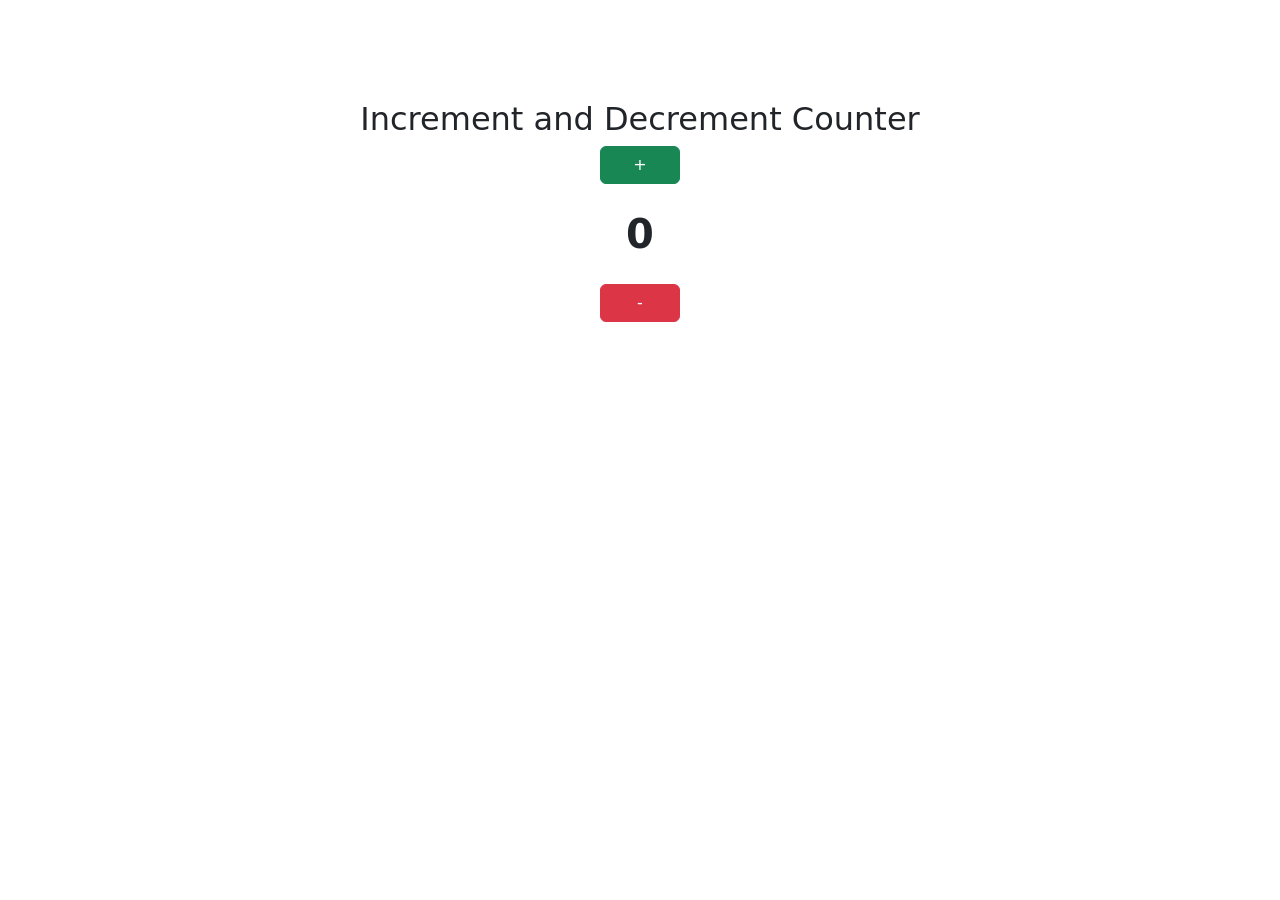
<file: Fifth/index.html>
<!DOCTYPE html>
<html lang="en">
<head>
    <meta charset="UTF-8">
    <meta name="viewport" content="width=device-width, initial-scale=1.0">

    <title>Counter App</title>

    <link href="https://cdn.jsdelivr.net/npm/bootstrap@5.3.0/dist/css/bootstrap.min.css" rel="stylesheet">

    <style>
        .counter-box{
            text-align:center;
            margin-top:100px;
        }

        #count{
            font-size:40px;
            font-weight:bold;
            margin:20px 0;
        }

        button{
            width:80px;
        }
    </style>
</head>
<body>

<div class="counter-box">

    <h2>Increment and Decrement Counter</h2>

    <button class="btn btn-success" onclick="increment()">
        +
    </button>

    <div id="count">0</div>

    <button class="btn btn-danger" onclick="decrement()">
        -
    </button>

</div>

<script>

let count = 0;

function increment(){
    count++;
    document.getElementById("count").innerHTML = count;
}

function decrement(){
    count--;
    document.getElementById("count").innerHTML = count;
}

</script>

</body>
</html>
</file>
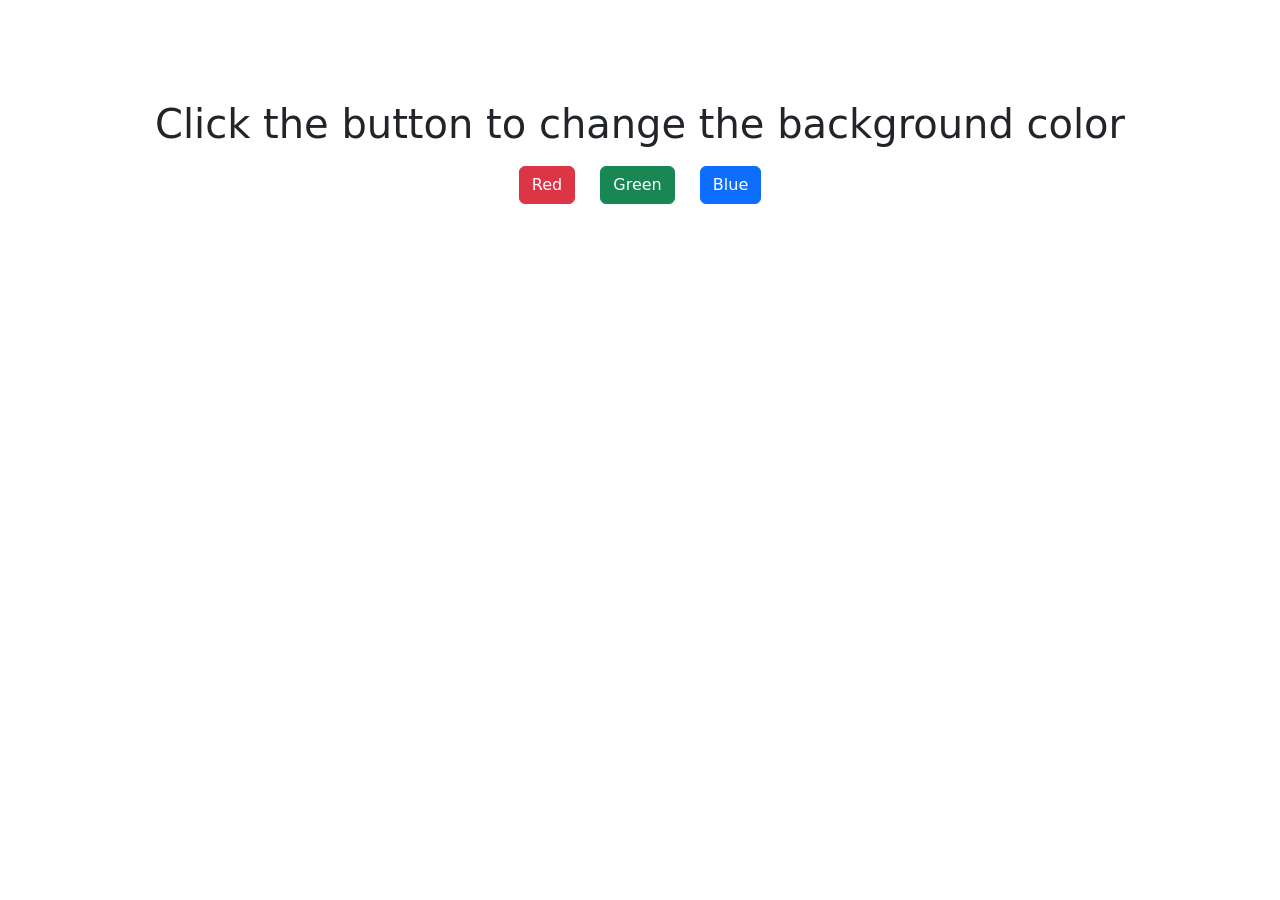
<file: Fourth/index.html>
<!DOCTYPE html>
<html lang="en">
<head>
    <meta charset="UTF-8">
    <meta name="viewport" content="width=device-width, initial-scale=1.0">

    <title>Background Color Changer</title>

    <link href="https://cdn.jsdelivr.net/npm/bootstrap@5.3.0/dist/css/bootstrap.min.css" rel="stylesheet">

    <style>
        body{
            transition: 0.5s;
        }

        .container{
            text-align:center;
            margin-top:100px;
        }

        button{
            margin:10px;
        }
    </style>
</head>
<body>

<div class="container">

    <h1>Click the button to change the background color</h1>

    <button class="btn btn-danger"
            onclick="changeColor('red')">
        Red
    </button>

    <button class="btn btn-success"
            onclick="changeColor('green')">
        Green
    </button>

    <button class="btn btn-primary"
            onclick="changeColor('blue')">
        Blue
    </button>

</div>

<script>

function changeColor(color){
    document.body.style.backgroundColor = color;
}

</script>

</body>
</html>
</file>
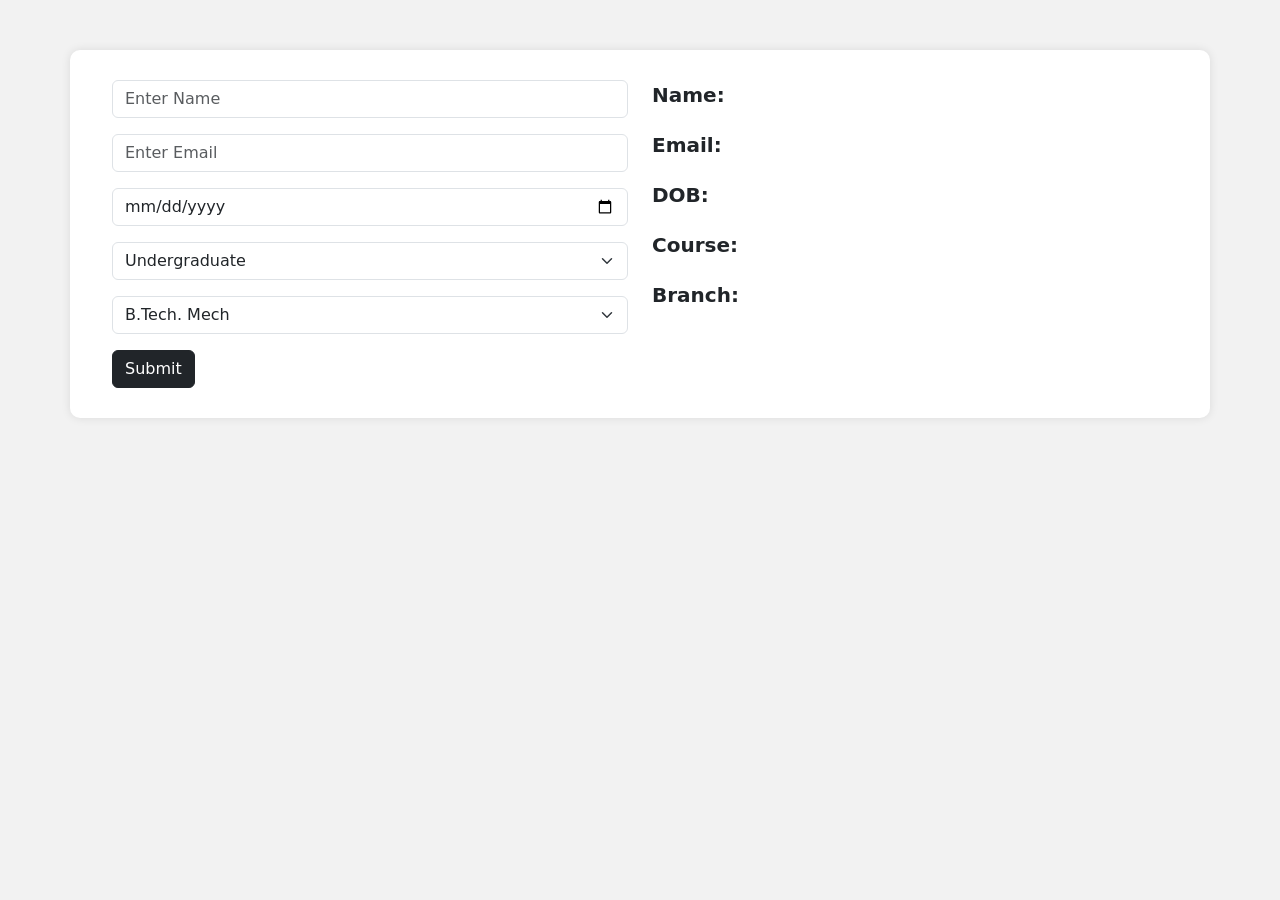
<file: Third/index.html>
<!DOCTYPE html>
<html lang="en">
<head>
    <meta charset="UTF-8">
    <meta name="viewport" content="width=device-width, initial-scale=1.0">

    <title>Student Registration</title>

    <link href="https://cdn.jsdelivr.net/npm/bootstrap@5.3.0/dist/css/bootstrap.min.css" rel="stylesheet">
    <link rel="stylesheet" href="style.css">

</head>
<body>

<div class="container">
    <div class="row main-box">

        <!-- Form -->
        <div class="col-md-6">

            <div class="mb-3">
                <input type="text" id="name" class="form-control" placeholder="Enter Name">
            </div>

            <div class="mb-3">
                <input type="email" id="email" class="form-control" placeholder="Enter Email">
            </div>

            <div class="mb-3">
                <input type="date" id="dob" class="form-control">
            </div>

            <div class="mb-3">
                <select id="course" class="form-select">
                    <option>Undergraduate</option>
                    <option>Postgraduate</option>
                </select>
            </div>

            <div class="mb-3">
                <select id="branch" class="form-select">
                    <option>B.Tech. Mech</option>
                    <option>B.Tech. CSE</option>
                    <option>B.Tech. AI&DS</option>
                    <option>B.Tech. Civil</option>
                </select>
            </div>

            <button class="btn btn-dark" onclick="showData()">
                Submit
            </button>

        </div>

        <!-- Output -->
        <div class="col-md-6 display-box">

            <p><strong>Name:</strong> <span id="showName"></span></p>

            <p><strong>Email:</strong> <span id="showEmail"></span></p>

            <p><strong>DOB:</strong> <span id="showDob"></span></p>

            <p><strong>Course:</strong> <span id="showCourse"></span></p>

            <p><strong>Branch:</strong> <span id="showBranch"></span></p>

        </div>

    </div>
</div>

<script>
function showData(){

    document.getElementById("showName").innerHTML =
    document.getElementById("name").value;

    document.getElementById("showEmail").innerHTML =
    document.getElementById("email").value;

    document.getElementById("showDob").innerHTML =
    document.getElementById("dob").value;

    document.getElementById("showCourse").innerHTML =
    document.getElementById("course").value;

    document.getElementById("showBranch").innerHTML =
    document.getElementById("branch").value;
}
</script>

</body>
</html>
</file>
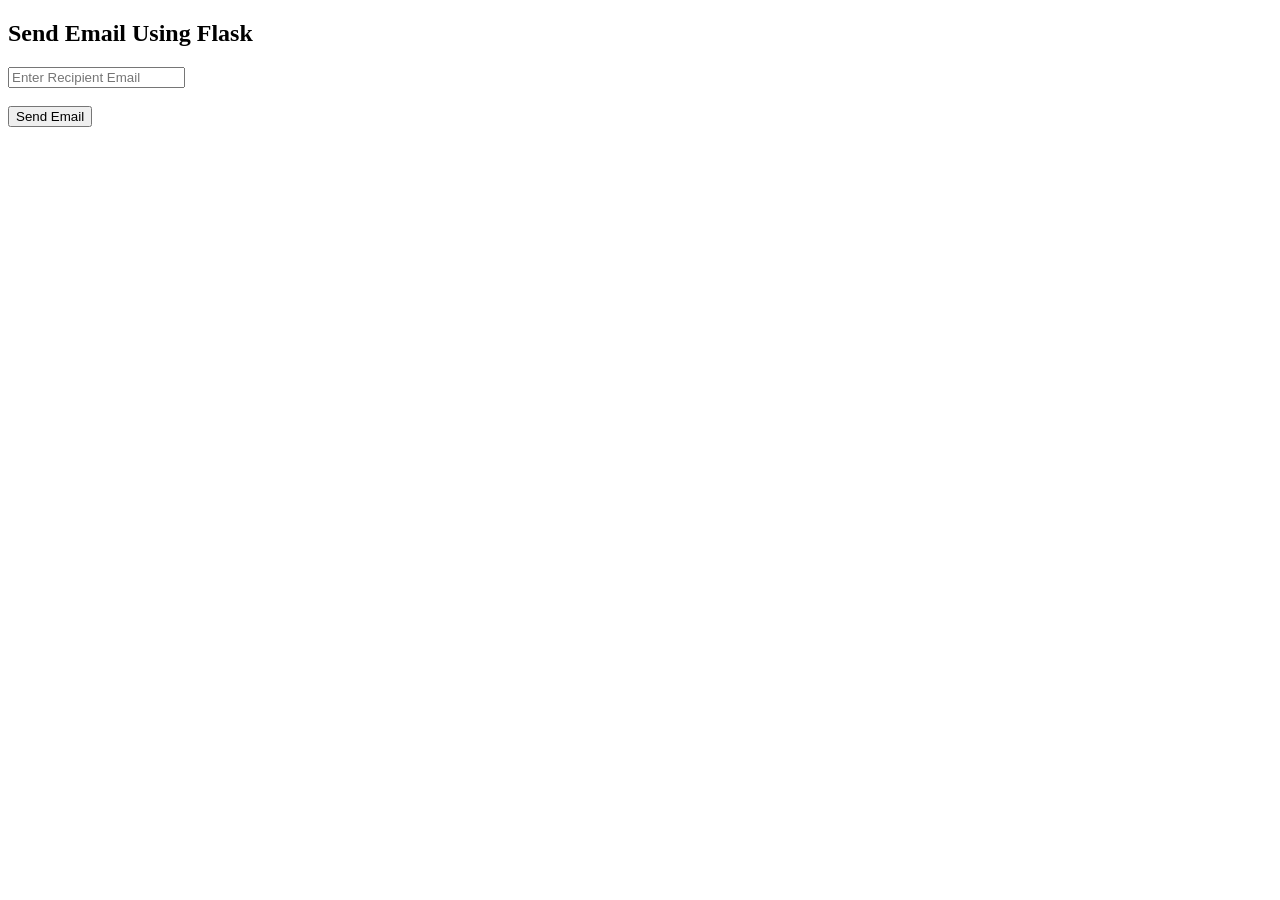
<file: Ninth/templates/index.html>
<!DOCTYPE html>
<html>
<head>
    <title>Send Email</title>
</head>
<body>

<h2>Send Email Using Flask</h2>

<form method="POST">

    <input
        type="email"
        name="email"
        placeholder="Enter Recipient Email"
        required>

    <br><br>

    <button type="submit">
        Send Email
    </button>

</form>

</body>
</html>
</file>
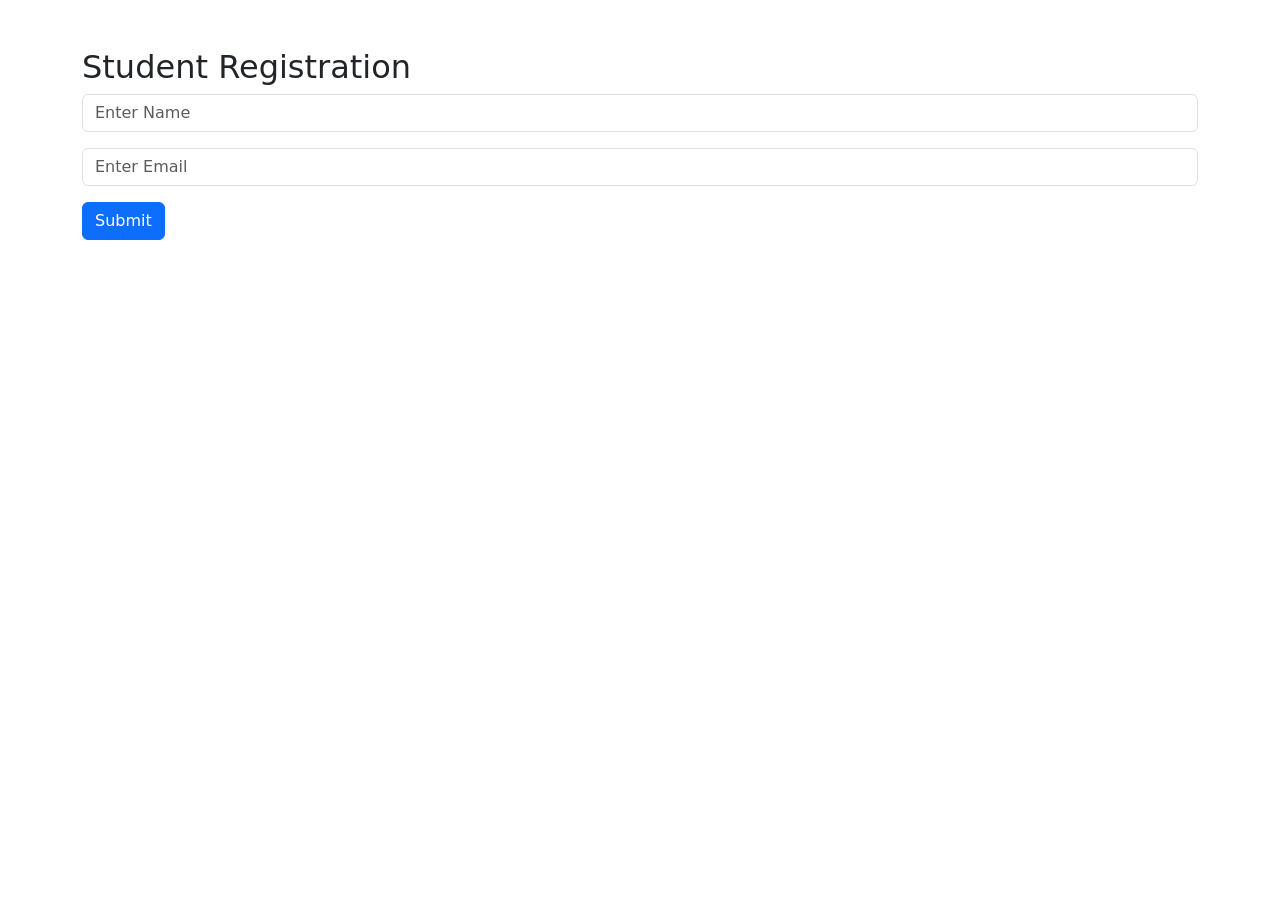
<file: Seventh/templates/index.html>
<!DOCTYPE html>
<html>
<head>
    <title>Student Form</title>

    <link href="https://cdn.jsdelivr.net/npm/bootstrap@5.3.0/dist/css/bootstrap.min.css" rel="stylesheet">
</head>
<body>

<div class="container mt-5">

    <h2>Student Registration</h2>

    <form method="POST">

        <div class="mb-3">
            <input
                type="text"
                name="name"
                class="form-control"
                placeholder="Enter Name"
                required>
        </div>

        <div class="mb-3">
            <input
                type="email"
                name="email"
                class="form-control"
                placeholder="Enter Email"
                required>
        </div>

        <button class="btn btn-primary">
            Submit
        </button>

    </form>

</div>

</body>
</html>
</file>
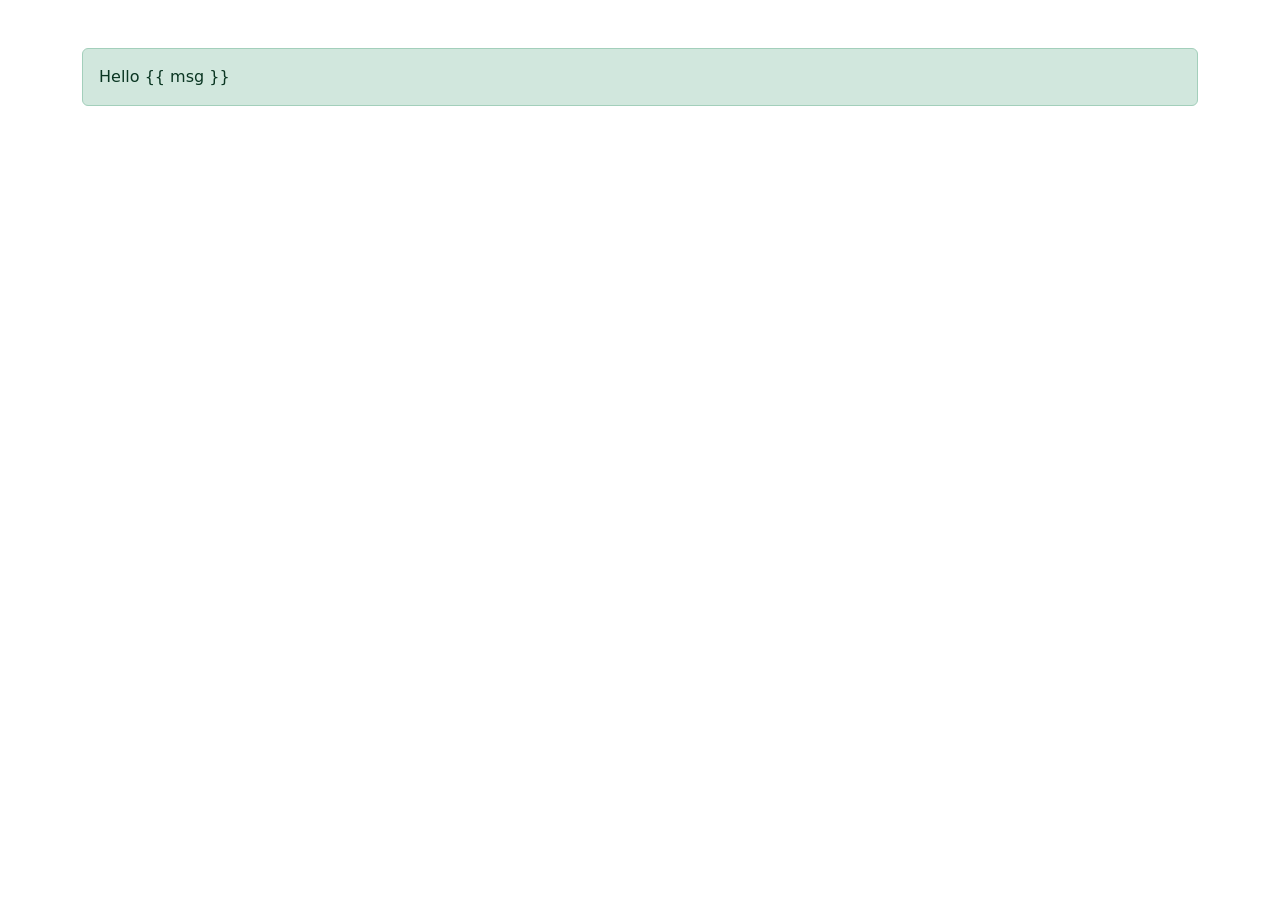
<file: Sixth/templates/index.html>
<!DOCTYPE html>
<html>
<head>
    <title>Flask Demo</title>
    <link href="https://cdn.jsdelivr.net/npm/bootstrap@5.3.0/dist/css/bootstrap.min.css" rel="stylesheet">
</head>
<body>

<div class="container mt-5">
    <div class="alert alert-success">
        Hello {{ msg }}
    </div>
</div>

</body>
</html>
</file>
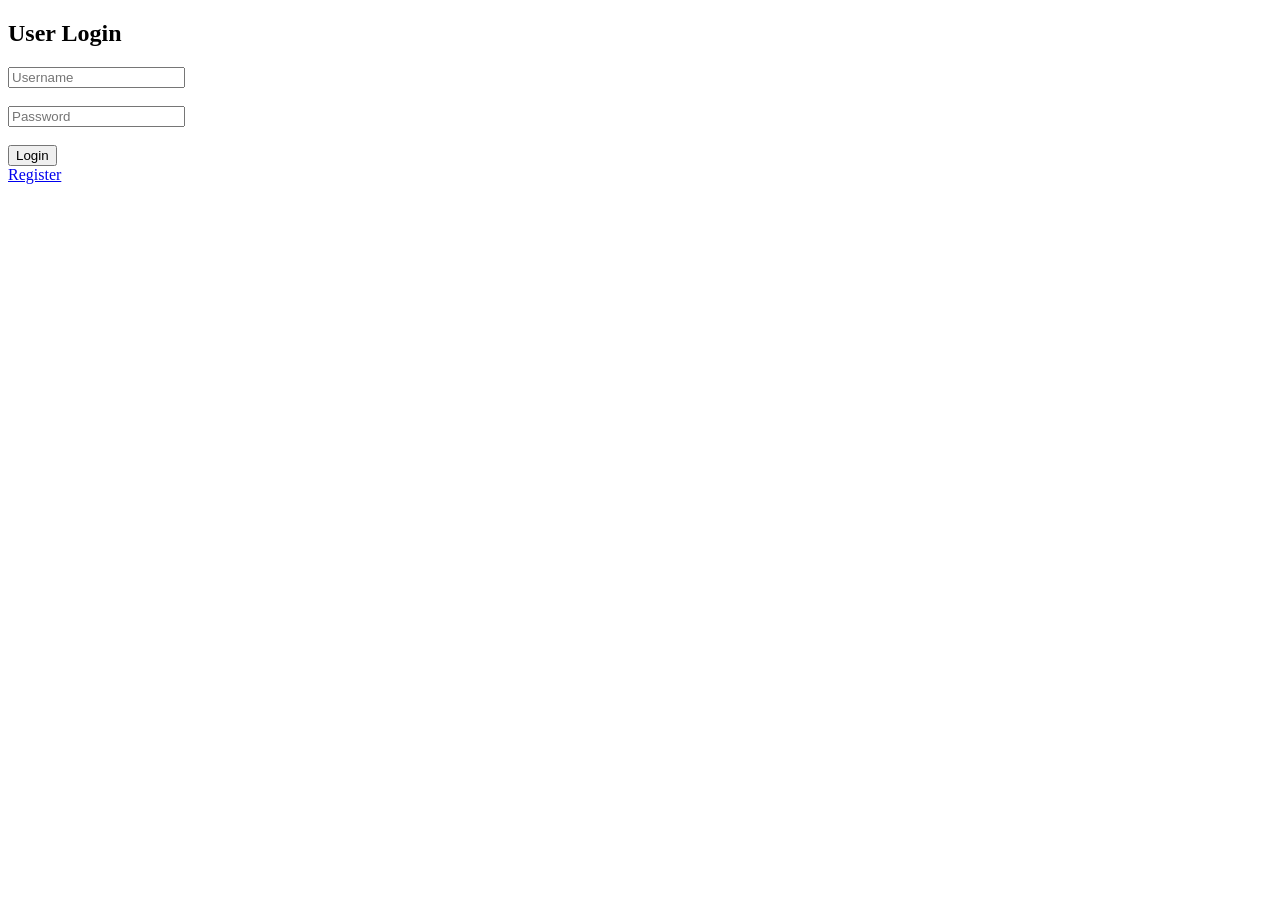
<file: Eight/templates/login.html>
<!DOCTYPE html>
<html>
<head>
    <title>Login</title>
</head>
<body>

<h2>User Login</h2>

<form method="POST">

    <input type="text"
           name="username"
           placeholder="Username"
           required>

    <br><br>

    <input type="password"
           name="password"
           placeholder="Password"
           required>

    <br><br>

    <button type="submit">
        Login
    </button>

</form>

<a href="/register">Register</a>

</body>
</html>
</file>
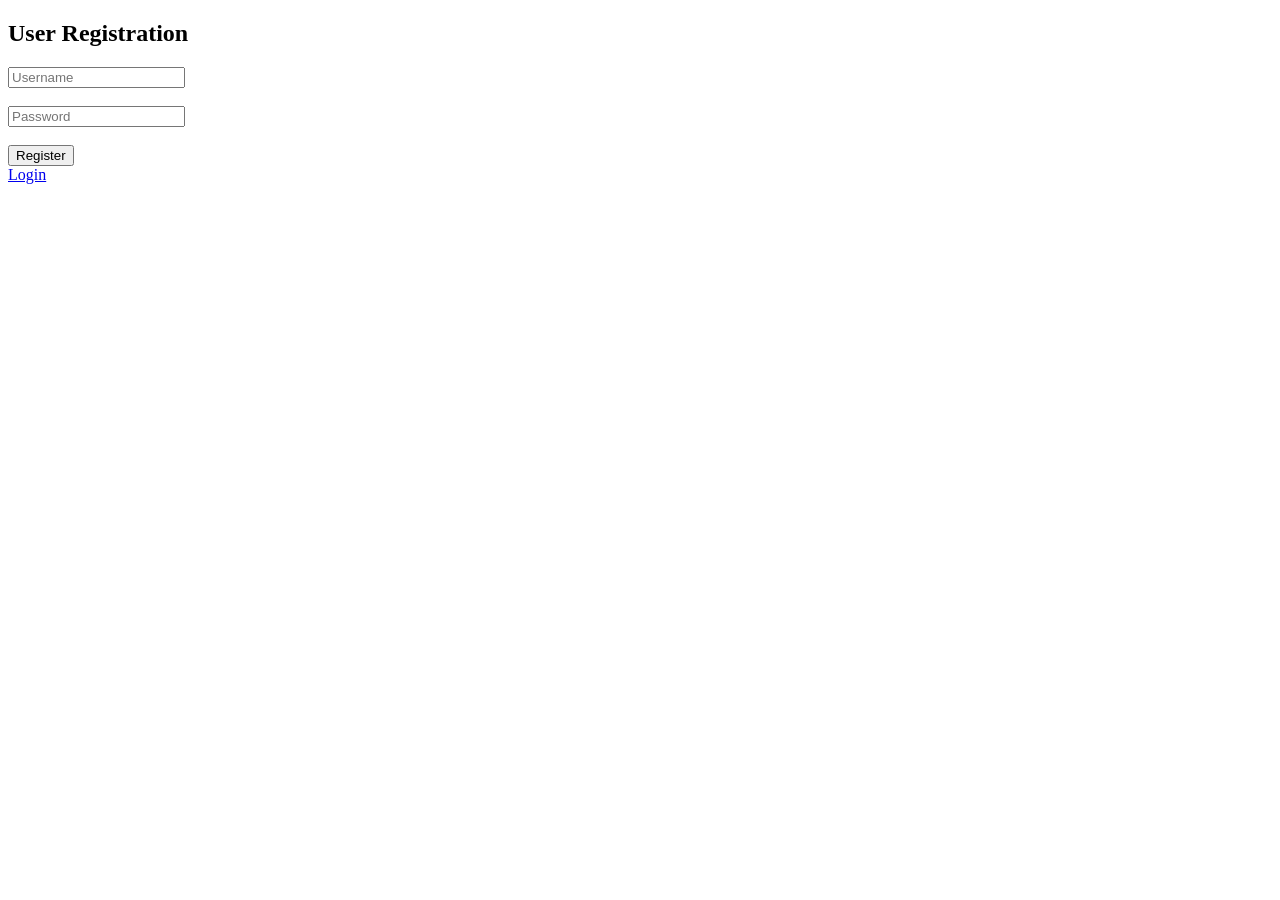
<file: Eight/templates/register.html>
<!DOCTYPE html>
<html>
<head>
    <title>Register</title>
</head>
<body>

<h2>User Registration</h2>

<form method="POST">

    <input type="text"
           name="username"
           placeholder="Username"
           required>

    <br><br>

    <input type="password"
           name="password"
           placeholder="Password"
           required>

    <br><br>

    <button type="submit">
        Register
    </button>

</form>

<a href="/login">Login</a>

</body>
</html>
</file>
<file: Third/style.css>
body{
    background:#f2f2f2;
}

.main-box{
    background:white;
    padding:30px;
    margin-top:50px;
    border-radius:10px;
    box-shadow:0 0 10px rgba(0,0,0,0.1);
}

.display-box p{
    font-size:20px;
    margin-bottom:20px;
}

.display-box span{
    font-weight:normal;
}
</file>
